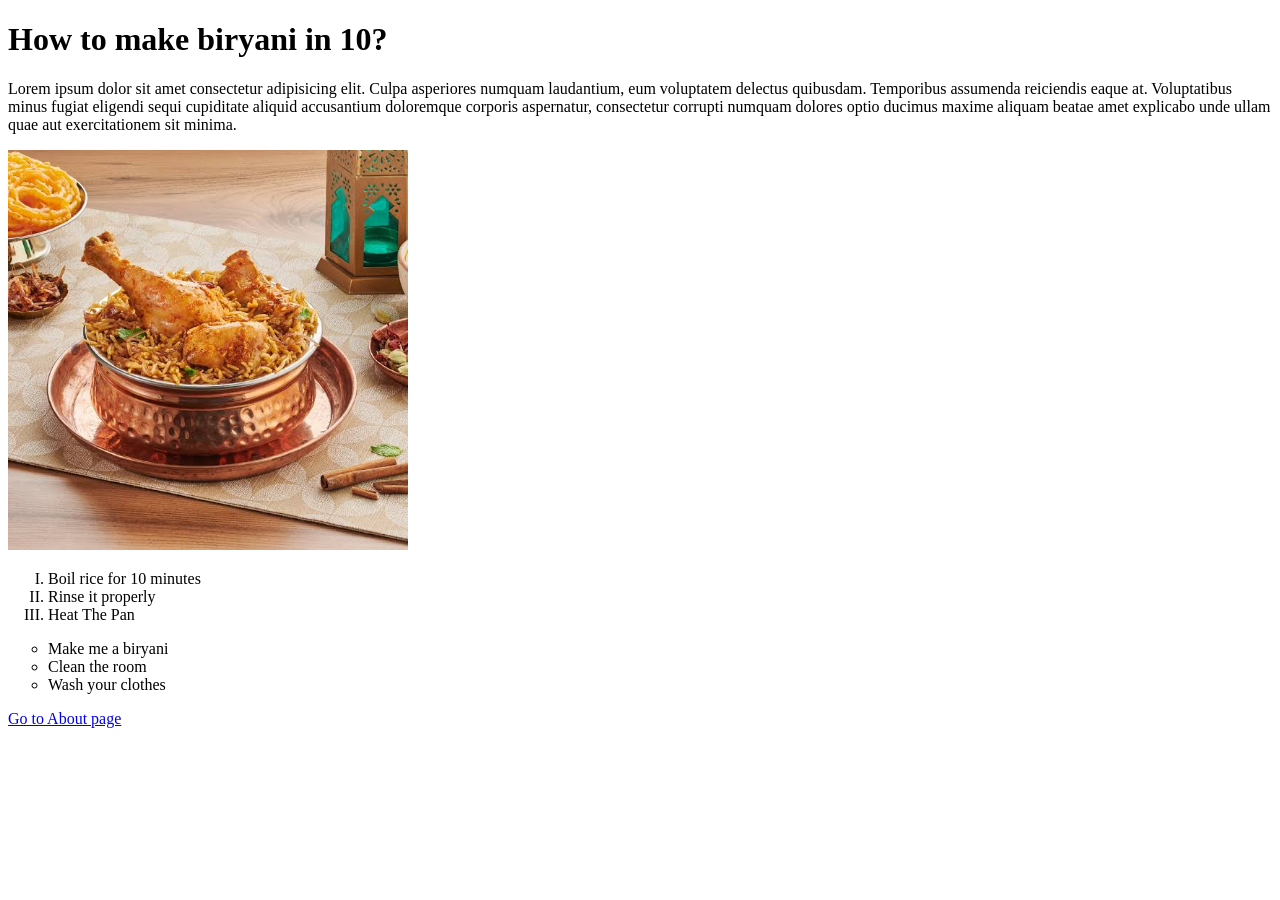
<file: index.html>
<!DOCTYPE html>
<html lang="en">

<head>
    <meta charset="UTF-8">
    <meta name="viewport" content="width=device-width, initial-scale=1.0">
    <title>Prabin Subedi</title>
</head>

<body>


    <!-- heading tags -->

    <!-- h1 to h6 -->


    <h1>
        How to make biryani in 10?
    </h1>




    <p>
        Lorem ipsum dolor sit amet consectetur adipisicing elit. Culpa asperiores numquam laudantium, eum voluptatem
        delectus quibusdam. Temporibus assumenda reiciendis eaque at. Voluptatibus minus fugiat eligendi sequi
        cupiditate aliquid accusantium doloremque corporis aspernatur, consectetur corrupti numquam dolores optio
        ducimus maxime aliquam beatae amet explicabo unde ullam quae aut exercitationem sit minima.
    </p>




    <img src="images/biryani.jpeg" alt="this is a biryanis image" height="400px" width="400px">

    <!-- lists -->
    <!-- ordered and un ordered. -->



    <ol type="I">


        <li>
            Boil rice for 10 minutes
        </li>
        <li>
            Rinse it properly
        </li>

        <li>
            Heat The Pan
        </li>


    </ol>




    <ul style="list-style: circle;">


        <li>
            Make me a biryani
        </li>
        <li>
            Clean the room
        </li>

        <li>
            Wash your clothes
        </li>


    </ul>

    <!-- anchor??  -->





    <a href="about.html" target="_self">
        Go to About page
    </a>

    <div>

    </div>

    <!-- semantics; developer friendly. -->
     <article>

     </article>



</body>

</html>
</file>
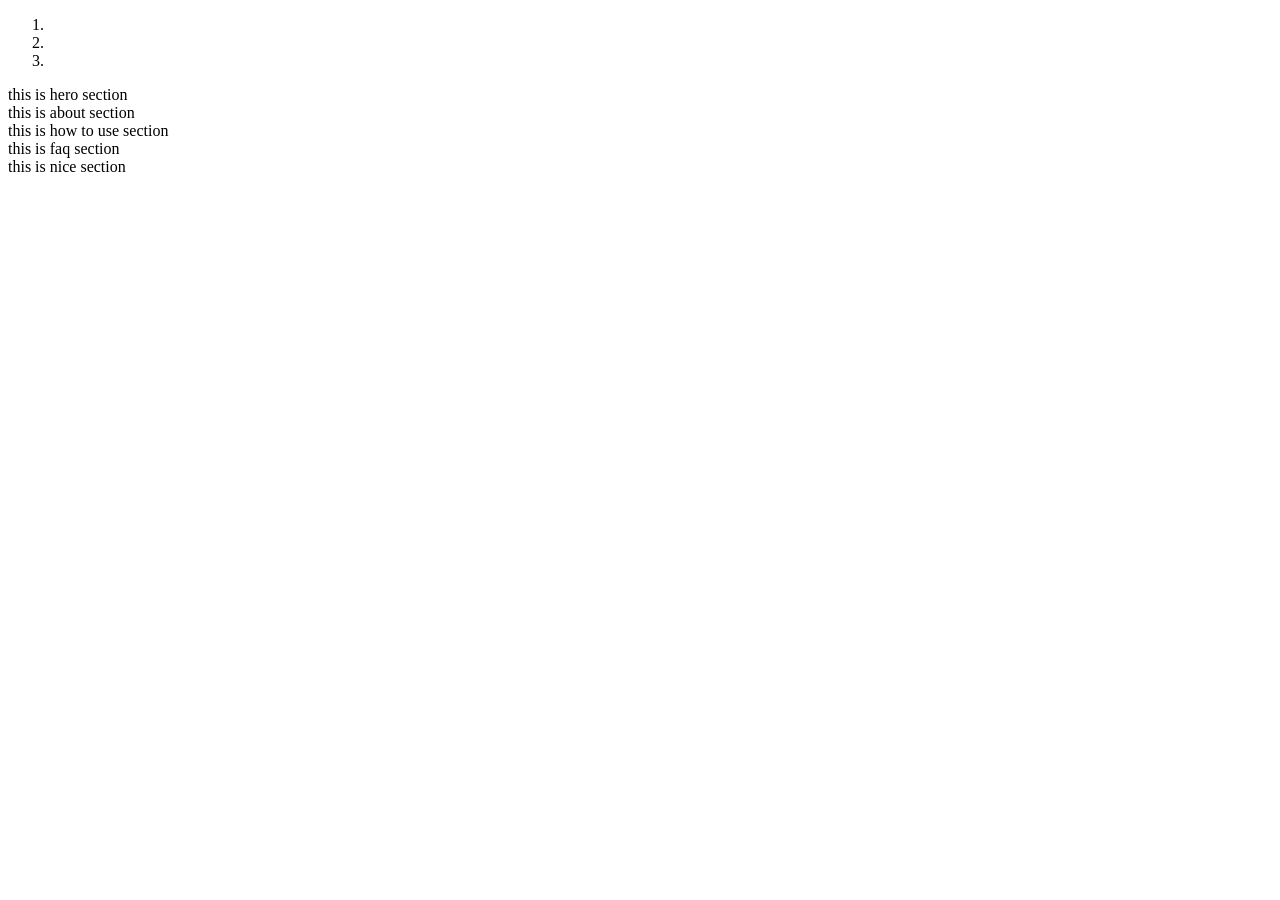
<file: about.html>
<!DOCTYPE html>
<html lang="en">

<head>
    <meta charset="UTF-8">
    <meta name="viewport" content="width=device-width, initial-scale=1.0">
    <title>About us</title>
</head>

<body>



    <header>
        <nav>

            <ol>
                <li></li>
                <li></li>
                <li></li>
            </ol>

        </nav>
    </header>

    <main>


        <section>
            this is hero section

        </section>

        <section>
            this is about section

        </section>


        <section>
            this is how to use section

        </section>

        <section>

            this is faq section

        </section>

         <section>

            this is nice section

        </section>






    </main>

    <footer>

    </footer>


</body>

</html>
</file>
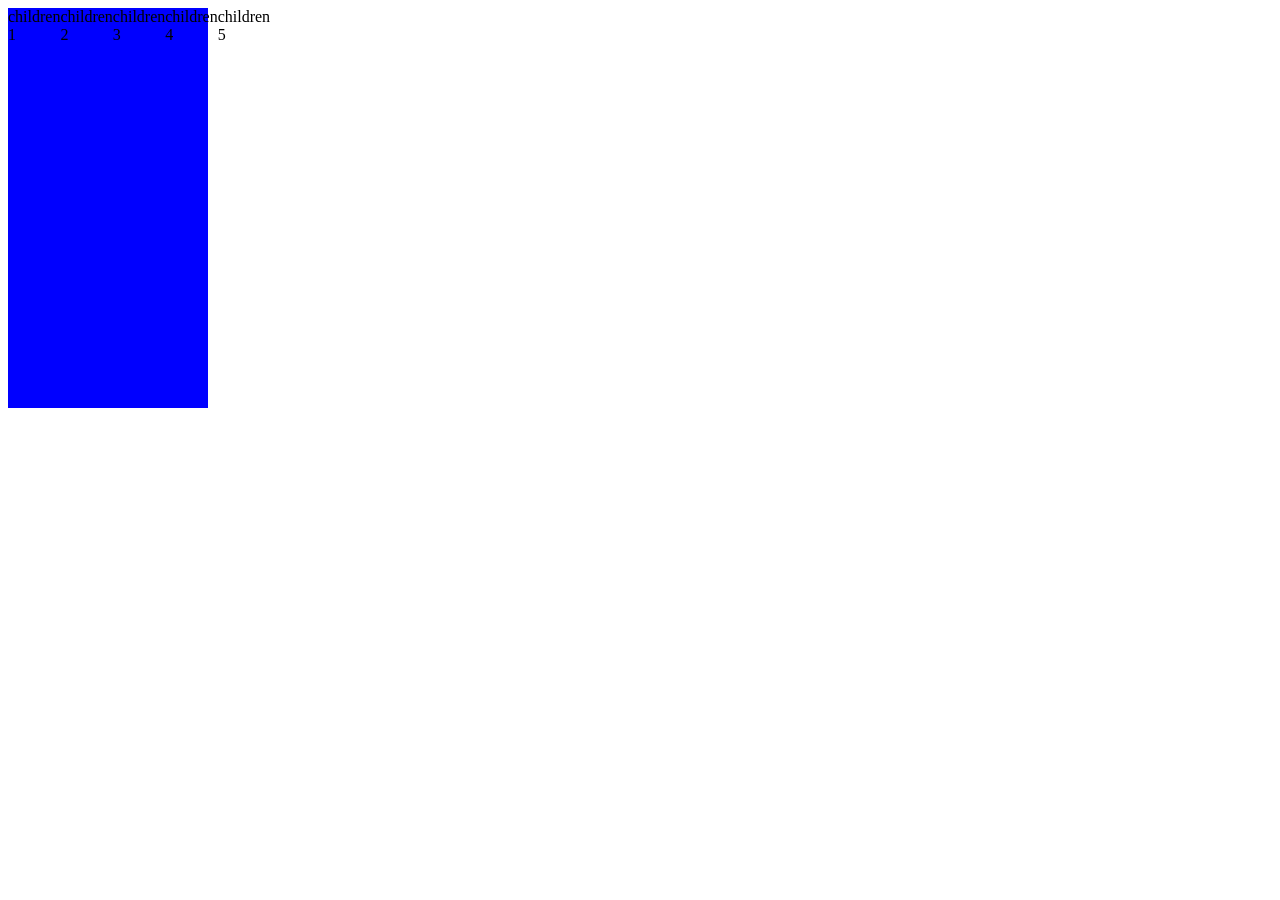
<file: flex.html>
<!DOCTYPE html>
<html lang="en">

<head>
    <meta charset="UTF-8">
    <meta name="viewport" content="width=device-width, initial-scale=1.0">
    <title>Flex</title>

    <style>
        .container {

            height: 400px;


            width: 200px;
            background-color: blue;


            display: flex;




            flex-direction: row;

            flex-wrap: nowrap;


        }
    </style>
</head>

<body>

    <!-- flex -->


    <div class="container">



        <div>

            children 1

        </div>

        <div>
            children 2
        </div>
        <div>
            children 3
        </div>
       

           <div>
            children 4
        </div>
       

            <div>
            children 5
        </div>

    </div>
</body>

</html>
</file>
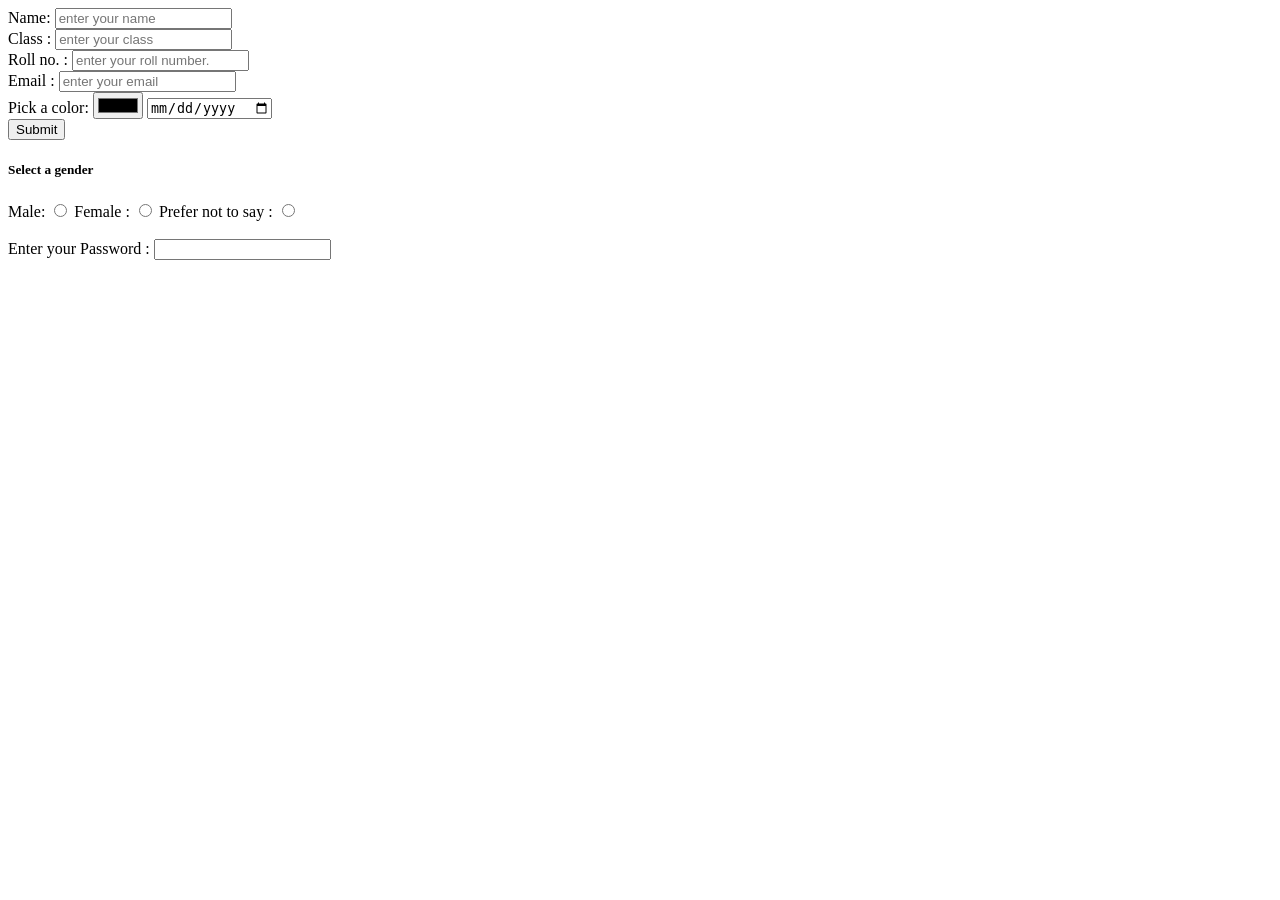
<file: form.html>
<!DOCTYPE html>
<html lang="en">

<head>
    <meta charset="UTF-8">
    <meta name="viewport" content="width=device-width, initial-scale=1.0">
    <title>

        Registration Form.
    </title>
</head>

<body>


    <form action="">




        <label for="name">

            Name:

        </label>

        <input placeholder="enter your name" type="text" id="name">

        <br>


        <label for="class">

            Class :
        </label>
        <input placeholder="enter your class" type="number" id="class">

        <br>
        Roll no. : <input placeholder="enter your roll number.">
        <br>
        Email : <input placeholder="enter your email" type="email">



        <br>

        Pick a color: <input type="color">

        <input type="date">
        <br>


        <input type="submit">





        <h5> Select a gender</h5>


        Male: <input type="radio" value="male" name="gender">
        Female : <input type="radio" value="female" name="gender">
        Prefer not to say : <input type="radio" value="not to say" name="gender">




        <!-- label -->



        <br>
        <br>
        Enter your Password : <input type="password" >


    </form>




</body>

</html>
</file>
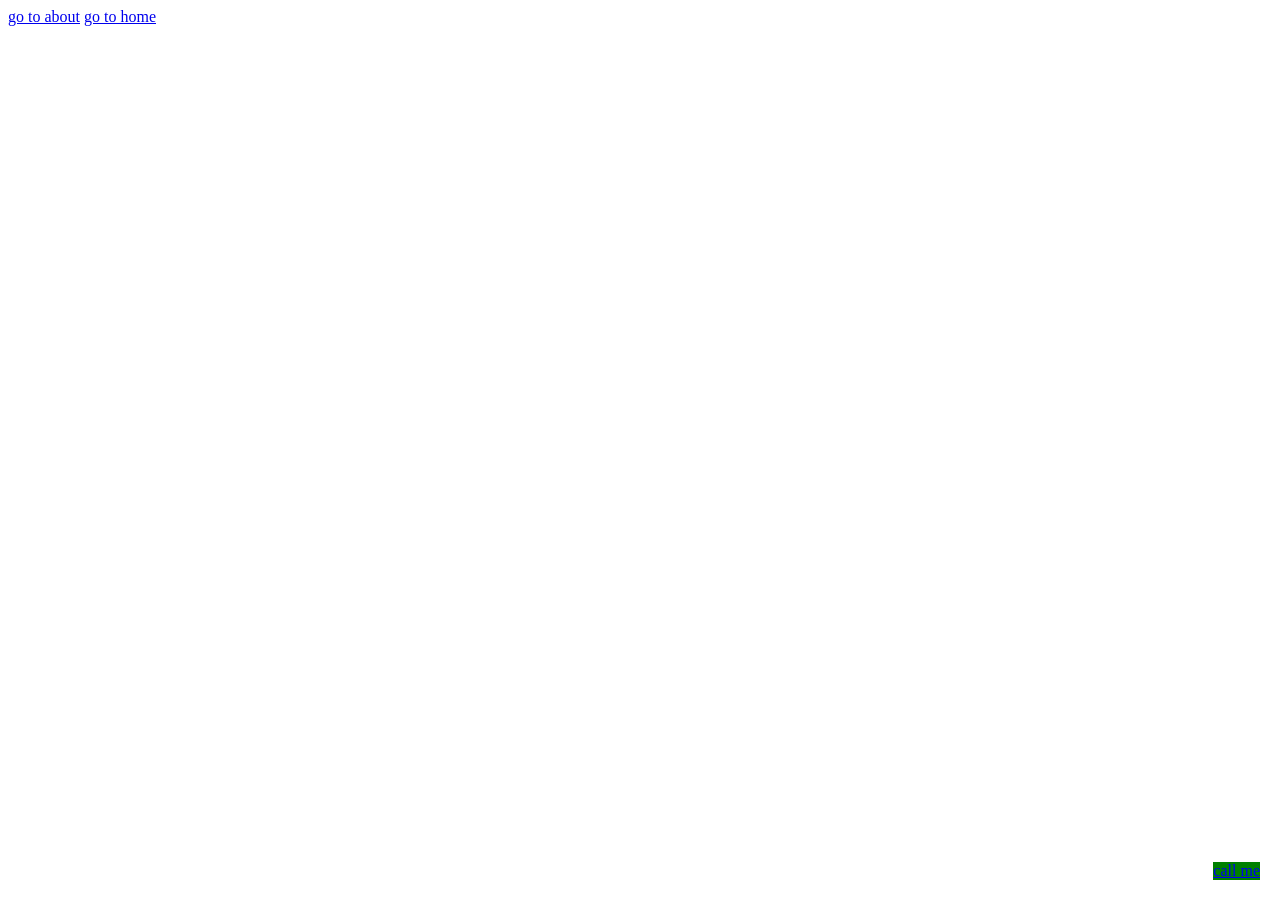
<file: table.html>
<!DOCTYPE html>
<html lang="en">

<head>
    <meta charset="UTF-8">
    <meta name="viewport" content="width=device-width, initial-scale=1.0">
    <title>Table Examples</title>
    <!-- external css -->

    <link rel="stylesheet" href="style.css">



</head>


<style>
    .fixed {
        position: fixed;


        bottom: 20px;

        right: 20px;

        background-color: green;

        

    }
</style>

<body>
    <!-- relative, absolute, fixed, sticky. -->


    <div class="fixed">


        <a href="https://wa.me/9811012158">


            call me
        </a>
    </div>


    <a href="/about.html"> go to about</a>
    <a href="index.html"> go to home</a>






<!-- emmet -->



<!-- whAT TO RESEARCH , STCICKY , Z-INDEX -->
</body>

</html>
</file>
<file: style.css>
.bg-red-600{

background-color: red;
}

.m-4{

    margin: 16px ;
}


.p-4{

    padding: 16px;
}
/* 0= px , 1 = 4px , 2 =8 px , 3 = 12px, 4= 16px */
</file>
